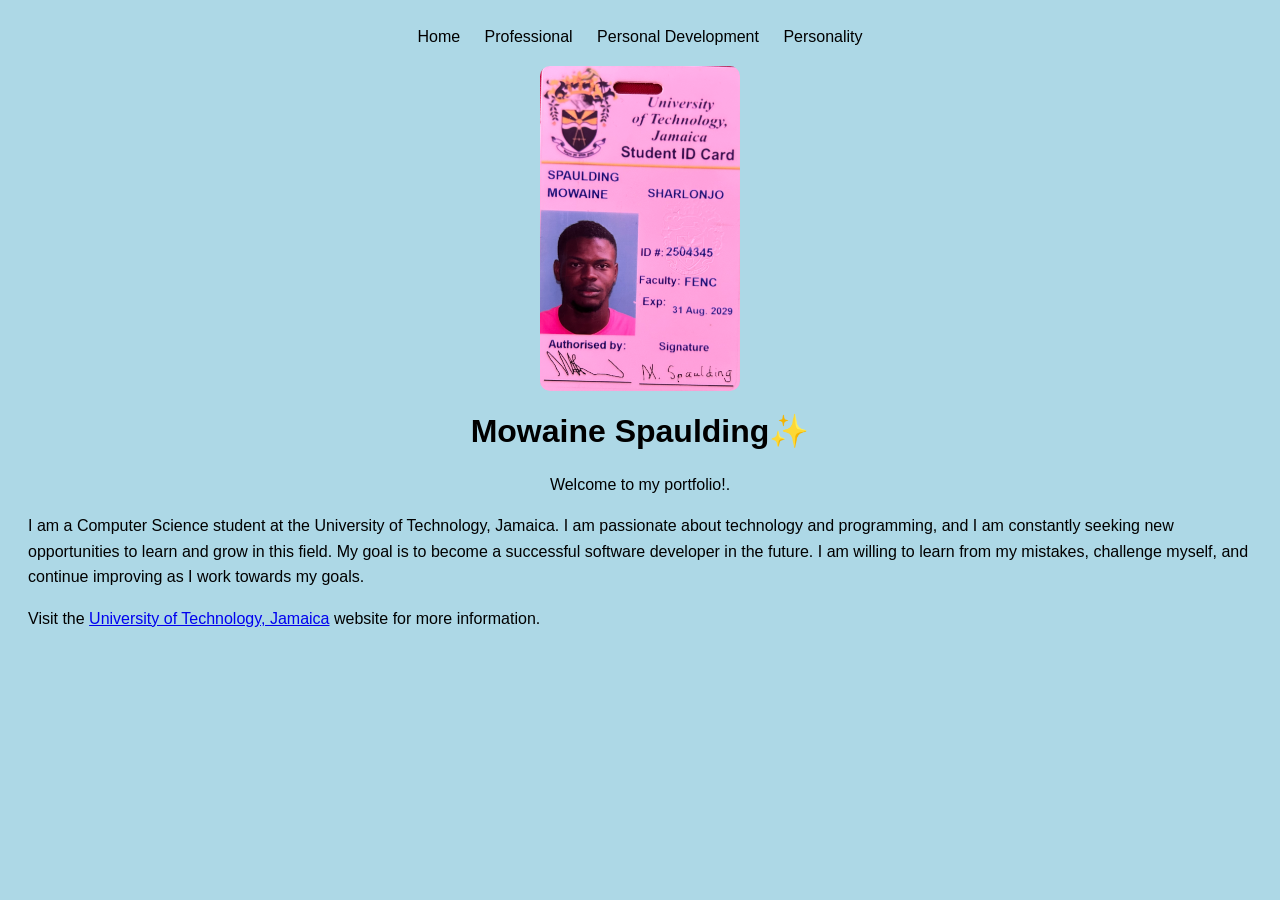
<file: index.html>
<!DOCTYPE html>
<html lang="en">
<head>
    <meta charset="UTF-8">
    <meta name="viewport" content="width=device-width, initial-scale="1.0">
    <title>My Portfolio</title>
    <link rel="stylesheet" href="style.css">
</head>
    
<body>

    <nav>
        <a href="index.html">Home</a>
        <a href="about.html">Professional</a>
        <a href="personal-development.html">Personal Development</a>
        <a href="contact.html">Personality</a>
    </nav>

<a href="mailto:schodavarapu@utech.edu.jm?subject=My%20Portfolio">
    <img src="IMG_4650%20(2).jpeg" alt="My Utech ID">
</a>

<h1 class="name">Mowaine Spaulding</h1>

<div class="intro">

    <p id="welcome">Welcome to my portfolio!.</p>

    <p>I am a Computer Science student at the University of Technology, Jamaica. I am passionate about technology and programming, and I am constantly seeking new opportunities to learn and grow in this field. My goal is to become a successful software developer in the future. I am willing to learn from my mistakes, challenge myself, and continue improving as I work towards my goals.</p>

    <p>Visit the <a href="https://www.utech.edu.jm/" target="_blank">University of Technology, Jamaica</a> website for more information.</p>

</div>
</body>
</html>
</file>
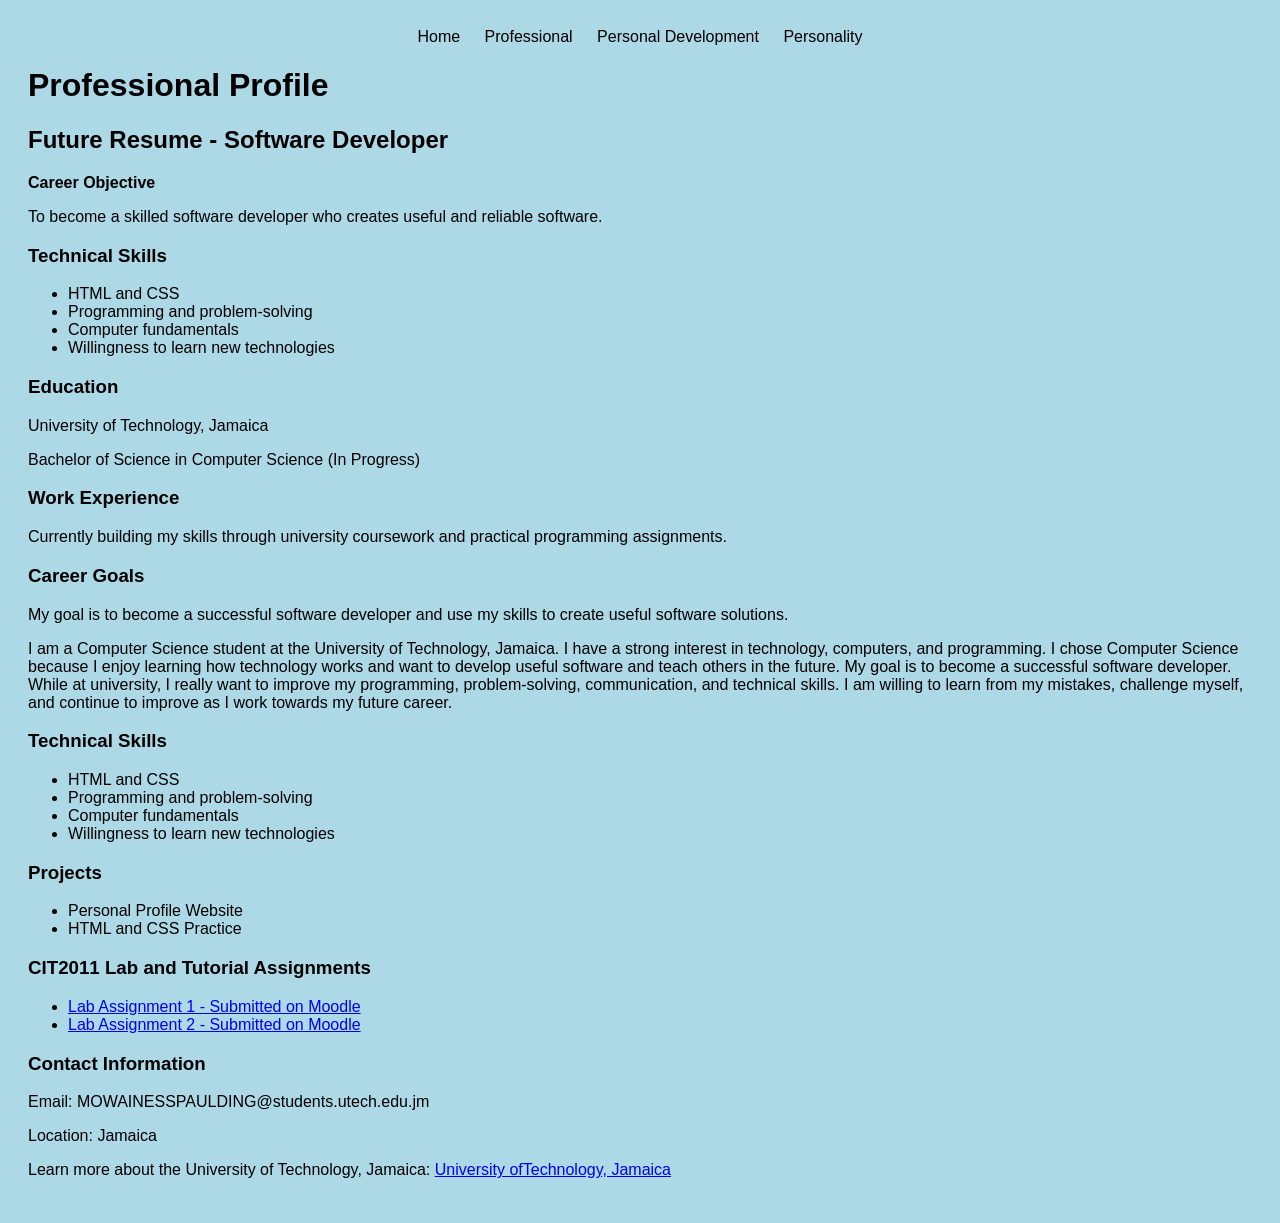
<file: about.html>
<!DOCTYPE html>
<html lang="en">
<head>
    <meta charset="UTF-8">
    <meta name="viewport" content="width=device-width, initial-scale="1.0">
    <title>Professional Profile</title>
    <link rel="stylesheet" href="style.css">
</head>

<body>
    <nav>
        
        <a href="index.html">Home</a>
        <a href="about.html">Professional</a>
        <a href="personal-development.html">Personal Development</a>
        <a href="contact.html">Personality</a>

    </nav>

    <h1>Professional Profile</h1>
    <h2>Future Resume - Software Developer</h2>
    <p><strong>Career Objective</strong></p>
    <p>To become a skilled software developer who creates useful and reliable software.</p>

    <h3>Technical Skills</h3>
<ul>
    <li>HTML and CSS</li>
    <li>Programming and problem-solving</li>
    <li>Computer fundamentals</li>
    <li>Willingness to learn new technologies</li>
</ul>

    <h3>Education</h3>
    <p>University of Technology, Jamaica</p>
    <p>Bachelor of Science in Computer Science (In Progress)</p>

    <h3>Work Experience</h3>
    <p>Currently building my skills through university coursework and practical programming assignments.</p>
    
    <h3>Career Goals</h3>
    <p>My goal is to become a successful software developer and use my skills to create useful software solutions.</p>
    <p>I am a Computer Science student at the University of Technology, Jamaica. I have a strong interest in technology, computers, and programming. I chose Computer Science because I enjoy learning how technology works and want to develop useful software and teach others in the future. My goal is to become a successful software developer. While at university, I really want to improve my programming, problem-solving, communication, and technical skills. I am willing to learn from my mistakes, challenge myself, and continue to improve as I work towards my future career.</p> 

    <h3>Technical Skills</h3>
    <ul>
        <li>HTML and CSS</li>
        <li>Programming and problem-solving</li>
        <li>Computer fundamentals</li>
        <li>Willingness to learn new technologies</li>
    </ul>
    
    <h3>Projects</h3>
<ul>
    <li>Personal Profile Website</li>
    <li>HTML and CSS Practice</li>
</ul>

    <h3>CIT2011 Lab and Tutorial Assignments</h3>
    <ul>
        <li><a href="lab1.html">Lab Assignment 1 - Submitted on Moodle</a></li>
        <li><a href="lab2.html">Lab Assignment 2 - Submitted on Moodle</a></li>
    </ul>

    <h3>Contact Information</h3>
    <p>Email: MOWAINESSPAULDING@students.utech.edu.jm</p>
    <p>Location: Jamaica</p>

    <p>
        Learn more about the University of Technology, Jamaica:
        <a href="https://www.utech.edu.jm">University ofTechnology, Jamaica</a>
    </p>
</body>
</html>
</file>
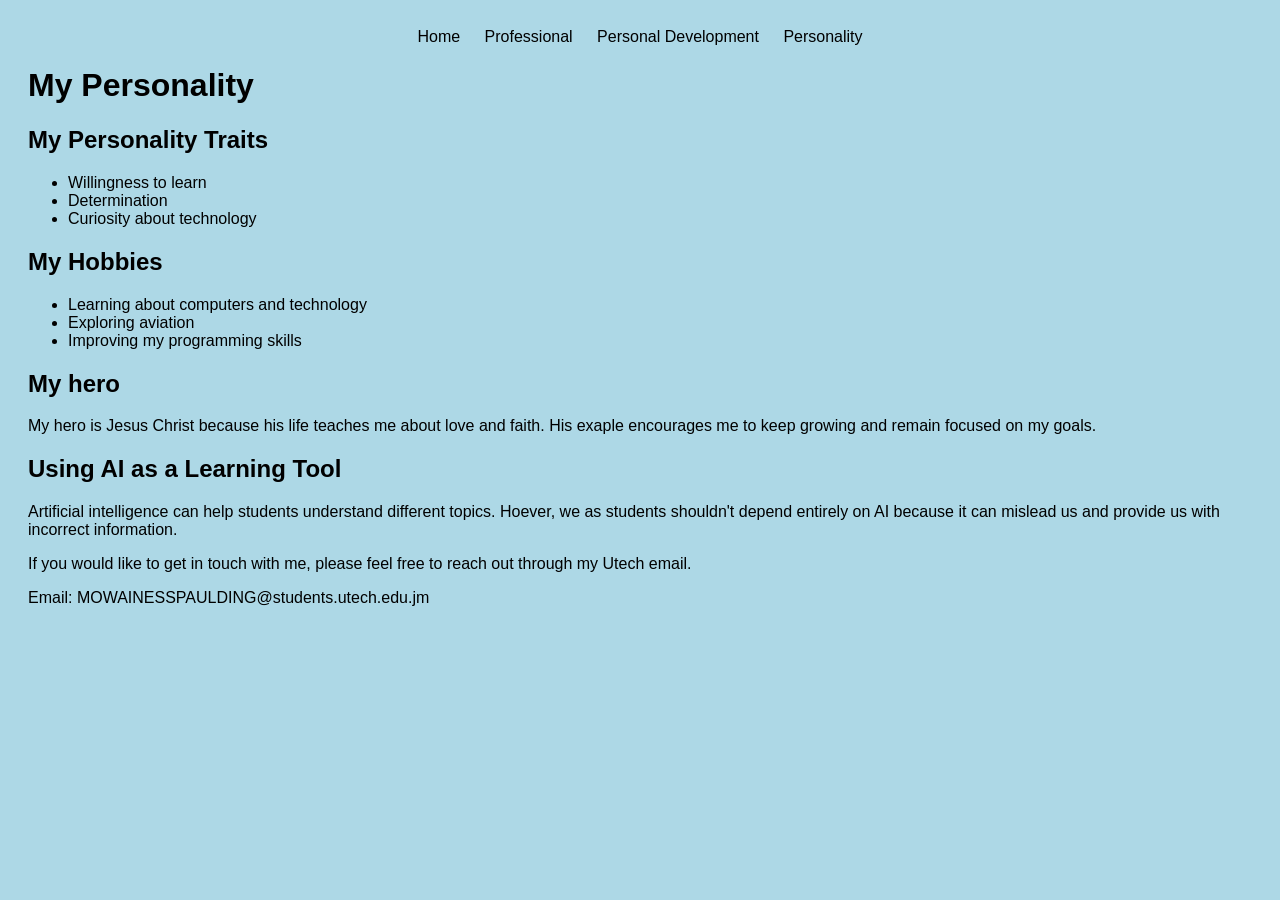
<file: contact.html>
<!DOCTYPE html>
<html lang="en">
<head>
    <meta charset="UTF-8">
    <meta name="viewport" content="width=device-width, initial-scale=1.0">
    <title>Personality</title>
    <link rel="stylesheet" href="style.css">
</head>

<body>

    <nav>
        <a href="index.html">Home</a>
        <a href="about.html">Professional</a>
        <a href="personal-development.html">Personal Development</a>
        <a href="contact.html">Personality</a>
    </nav>

    <h1>My Personality</h1>

    <h2>My Personality Traits</h2>
<ul>
    <li>Willingness to learn</li>
    <li>Determination</li>
    <li>Curiosity about technology</li>
</ul>

<h2>My Hobbies</h2>
<ul>
    <li>Learning about computers and technology</li>
    <li>Exploring aviation</li>
    <li>Improving my programming skills</li>
</ul>

<h2>My hero</h2>
<p>My hero is Jesus Christ because his life teaches me about love and faith. His exaple encourages me to keep growing and remain focused on my goals.</p>

<h2>Using AI as a Learning Tool</h2>
<p>Artificial intelligence can help students understand different topics. Hoever, we as students shouldn't depend entirely on AI because it can mislead us and provide us with incorrect information.</p>

    <p>If you would like to get in touch with me, please feel free to reach out through my Utech email.
    </p>

    <p>
        Email: MOWAINESSPAULDING@students.utech.edu.jm
    </p>

</body>
</html>
</file>
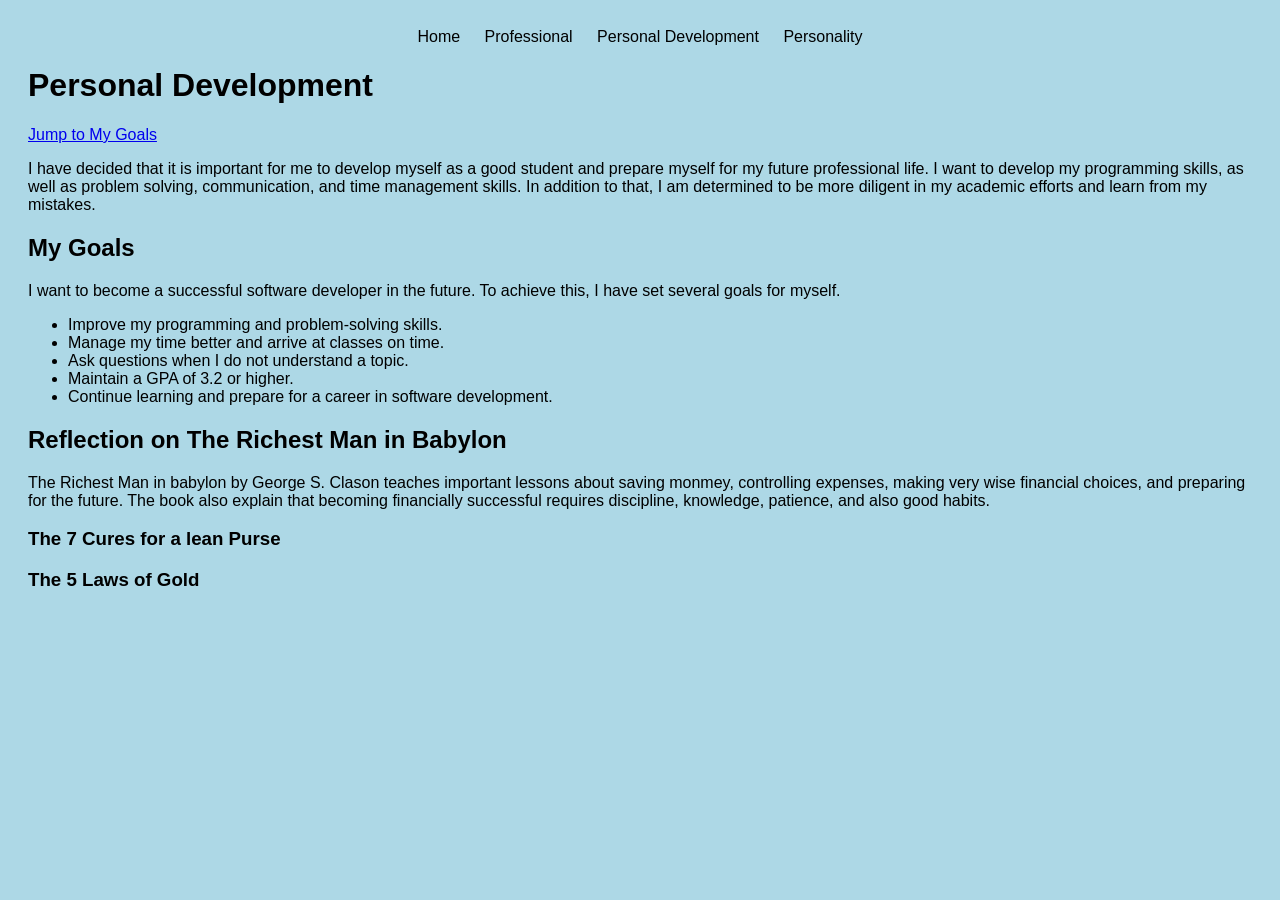
<file: personal-development.html>
<!DOCTYPE html>
<html lang="en">
<head>
    <meta charset="UTF-8">
    <meta name="viewport" content="width=device-width, initial-scale="1.0">
    <title>Personal Development</title>
    <link rel="stylesheet" href="style.css">
</head>

<body>

    <nav>
        <a href="index.html">Home</a>
        <a href="about.html">Professional</a>
        <a href="personal-development.html">Personal Development</a>
        <a href="contact.html">Personality</a>
    </nav>

    <h1 id="development">Personal Development</h1>

    <a href="#goals">Jump to My Goals</a>
<p>
    I have decided that it is important for me to develop myself as a good student and prepare myself for my future professional life. 
    I want to develop my programming skills, as well as problem solving, communication, and time management skills. 
    In addition to that, I am determined to be more diligent in my academic efforts and learn from my mistakes. 
</p>

<h2 id="goals">My Goals</h2>

<p>
    I want to become a successful software developer in the future. To achieve this, I have set several goals for myself.
</p>

<ul>
    <li>Improve my programming and problem-solving skills.</li>
    <li>Manage my time better and arrive at classes on time.</li>
    <li>Ask questions when I do not understand a topic.</li>
    <li>Maintain a GPA of 3.2 or higher.</li>
    <li>Continue learning and prepare for a career in software development.</li>
</ul>

<h2>Reflection on The Richest Man in Babylon</h2>

<P>
    The Richest Man in babylon by George S. Clason teaches important lessons about saving monmey, controlling expenses, making very wise financial choices, and preparing for the future. The book also explain that becoming financially successful requires discipline, knowledge, patience, and also good habits.
</P>

<h3>The 7 Cures for a lean Purse</h3>

<h3>The 5 Laws of Gold</h3>

</body>
</html>
</file>
<file: style.css>
:root {
    --main-color: lightblue;
    --text-color: black;
}

body {
    font-family: Arial, sans-serif;
    background-color: var(--main-color);
    color: var(--text-color);
    padding: 20px;
}

img {
    width: 100%;
    max-width: 200px;
    height: auto;
    display: block;
    margin: auto;
}

#welcome {
    text-align: center;
}

.name {
    text-align: center;
}

img[alt] {
    border-radius: 10px;
}

.intro p {
    line-height: 1.6;
}

a:hover {
    opacity: 0.7;
}

.name:after {
    content: "✨";
}

@media (max-width: 600px) {
    body {
        padding: 10px;
    }

    .intro p {
        font-size: 14px;
    }
}

nav{
    text-align: center;
    margin-bottom: 20px;
}

nav a {
    margin: 10px;
    text-decoration: none;
    color: var(--text-color);
}
</file>
